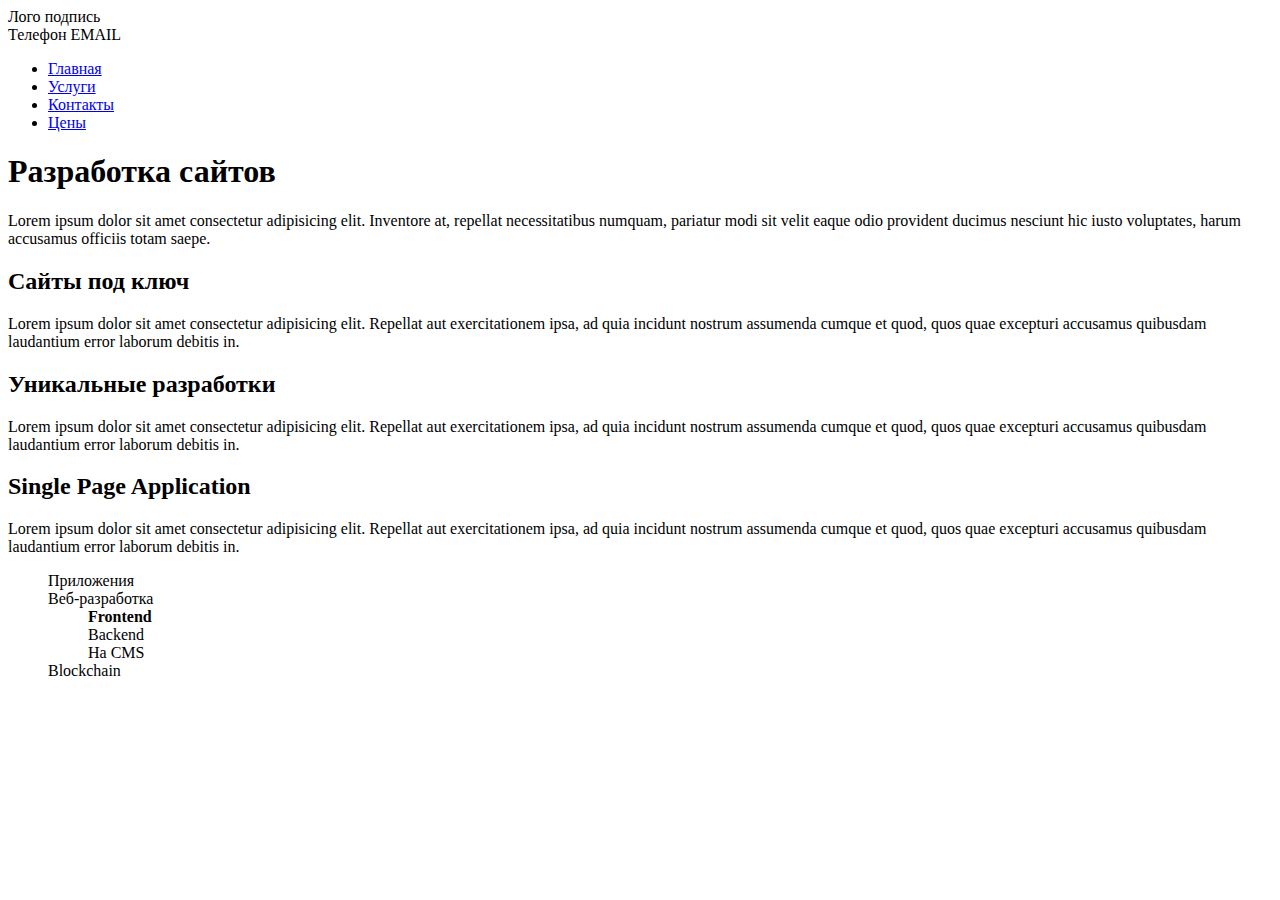
<file: index.html>
<!DOCTYPE html>
<html lang="en">
  <head>
    <meta charset="UTF-8" />
    <meta http-equiv="X-UA-Compatible" content="IE=edge" />
    <meta name="viewport" content="width=device-width, initial-scale=1.0" />
    <link rel="stylesheet" href="style.css">
    <title>Домашка_01</title>
  </head>
  <body>
    <header>
      <div class="logo">
        <span>Лого</span>
        <span>подпись</span>
      </div>
      <div class="mail">
        <span>Телефон</span>
        <span>EMAIL</span>
      </div>
      <nav class="menu">
        <ul>
          <li><a href="#">Главная</a></li>
          <li><a href="#">Услуги</a></li>
          <li><a href="#">Контакты</a></li>
          <li><a href="#">Цены</a></li>
        </ul>
      </nav>
    </header>
    <main class="main-content">
      <h1>Разработка сайтов</h1>
      <p>
        Lorem ipsum dolor sit amet consectetur adipisicing elit. Inventore at,
        repellat necessitatibus numquam, pariatur modi sit velit eaque odio
        provident ducimus nesciunt hic iusto voluptates, harum accusamus
        officiis totam saepe.
      </p>
      <h2>Сайты под ключ</h2>
      <p>
        Lorem ipsum dolor sit amet consectetur adipisicing elit. Repellat aut
        exercitationem ipsa, ad quia incidunt nostrum assumenda cumque et quod,
        quos quae excepturi accusamus quibusdam laudantium error laborum debitis
        in.
      </p>
      <h2>Уникальные разработки</h2>
      <p>
        Lorem ipsum dolor sit amet consectetur adipisicing elit. Repellat aut
        exercitationem ipsa, ad quia incidunt nostrum assumenda cumque et quod,
        quos quae excepturi accusamus quibusdam laudantium error laborum debitis
        in.
      </p>
      <h2>Single Page Application</h2>
      <p>
        Lorem ipsum dolor sit amet consectetur adipisicing elit. Repellat aut
        exercitationem ipsa, ad quia incidunt nostrum assumenda cumque et quod,
        quos quae excepturi accusamus quibusdam laudantium error laborum debitis
        in.
      </p>
    </main>
    <aside class="side-info">
      <ul>
        <li>Приложения</li>
        <li>Веб-разработка
          <ul>
            <li><strong>Frontend</strong></li>
            <li>Backend</li>
            <li>На CMS</li>
          </ul>
        </li>
        <li>Blockchain</li>
      </ul>
    </aside>
    <footer></footer>
  </body>
</html>
</file>
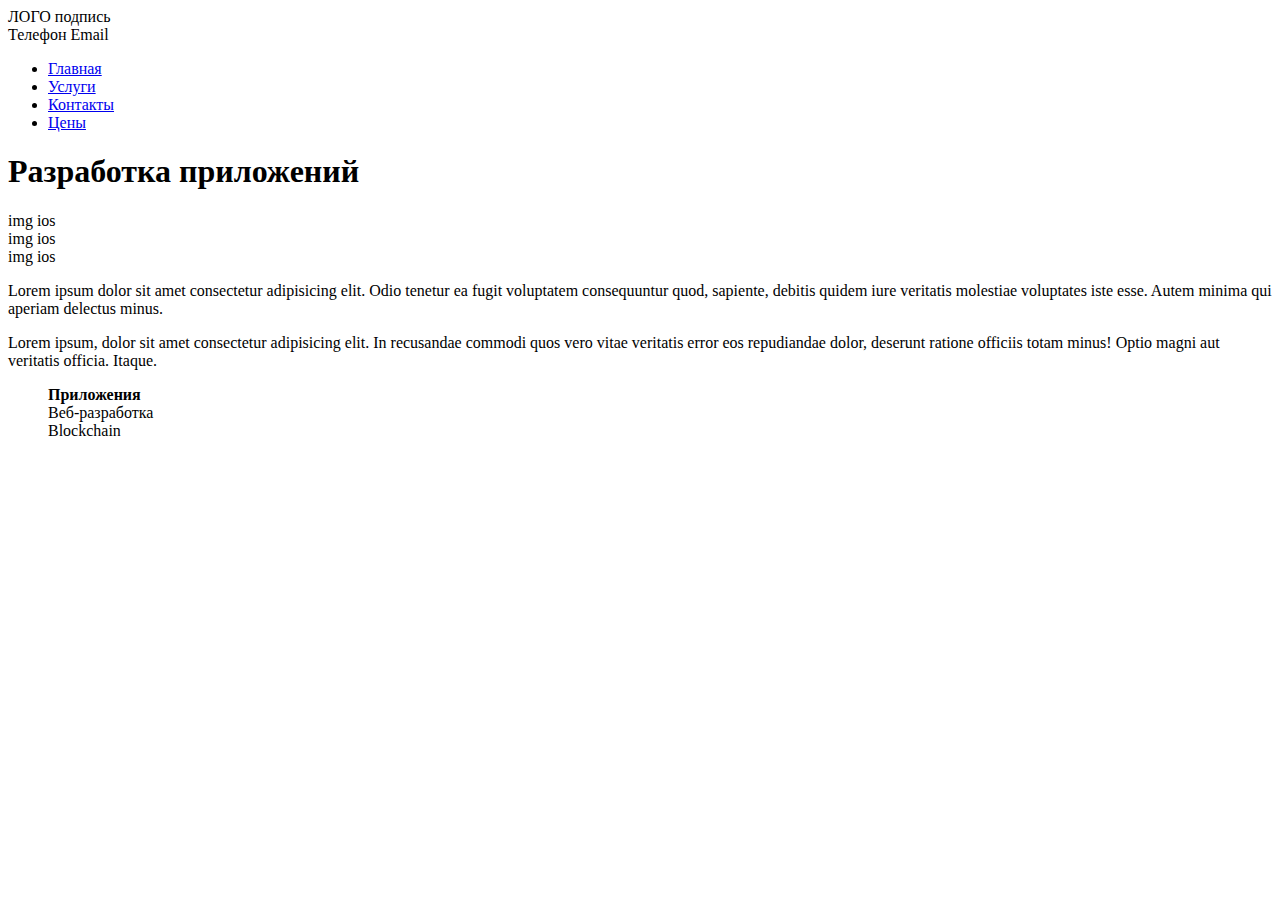
<file: index_02.html>
<!DOCTYPE html>
<html lang="en">
  <head>
    <meta charset="UTF-8" />
    <meta http-equiv="X-UA-Compatible" content="IE=edge" />
    <meta name="viewport" content="width=device-width, initial-scale=1.0" />
    <link rel="stylesheet" href="style.css" />
    <title>Document</title>
  </head>
  <body>
    <header>
      <div class="logo">
        <span>ЛОГО</span>
        <span>подпись</span>
      </div>
      <div class="mail">
        <span>Телефон</span>
        <span>Email</span>
      </div>
      <nav class="menu">
        <ul>
          <li><a href="#">Главная</a></li>
          <li><a href="#">Услуги</a></li>
          <li><a href="#">Контакты</a></li>
          <li><a href="#">Цены</a></li>
        </ul>
      </nav>
    </header>
    <main>
      <h1>Разработка приложений</h1>
      <div class="block-img">
        <div class="block-img-item">
          <span>img</span>
          <span>ios</span>
        </div>
        <div class="block-img-item">
          <span>img</span>
          <span>ios</span>
        </div>
        <div class="block-img-item">
          <span>img</span>
          <span>ios</span>
        </div>
      </div>
      <p>
        Lorem ipsum dolor sit amet consectetur adipisicing elit. Odio tenetur ea
        fugit voluptatem consequuntur quod, sapiente, debitis quidem iure
        veritatis molestiae voluptates iste esse. Autem minima qui aperiam
        delectus minus.
      </p>
      <p>
        Lorem ipsum, dolor sit amet consectetur adipisicing elit. In recusandae
        commodi quos vero vitae veritatis error eos repudiandae dolor, deserunt
        ratione officiis totam minus! Optio magni aut veritatis officia. Itaque.
      </p>
    </main>
    <aside class="side-info">
      <ul>
        <li><strong>Приложения</strong></li>
        <li>Веб-разработка</li>
        <li>Blockchain</li>
      </ul>
    </aside>
    <footer></footer>
  </body>
</html>
</file>
<file: style.css>
.side-info li {
  list-style-type: none;
}
</file>
